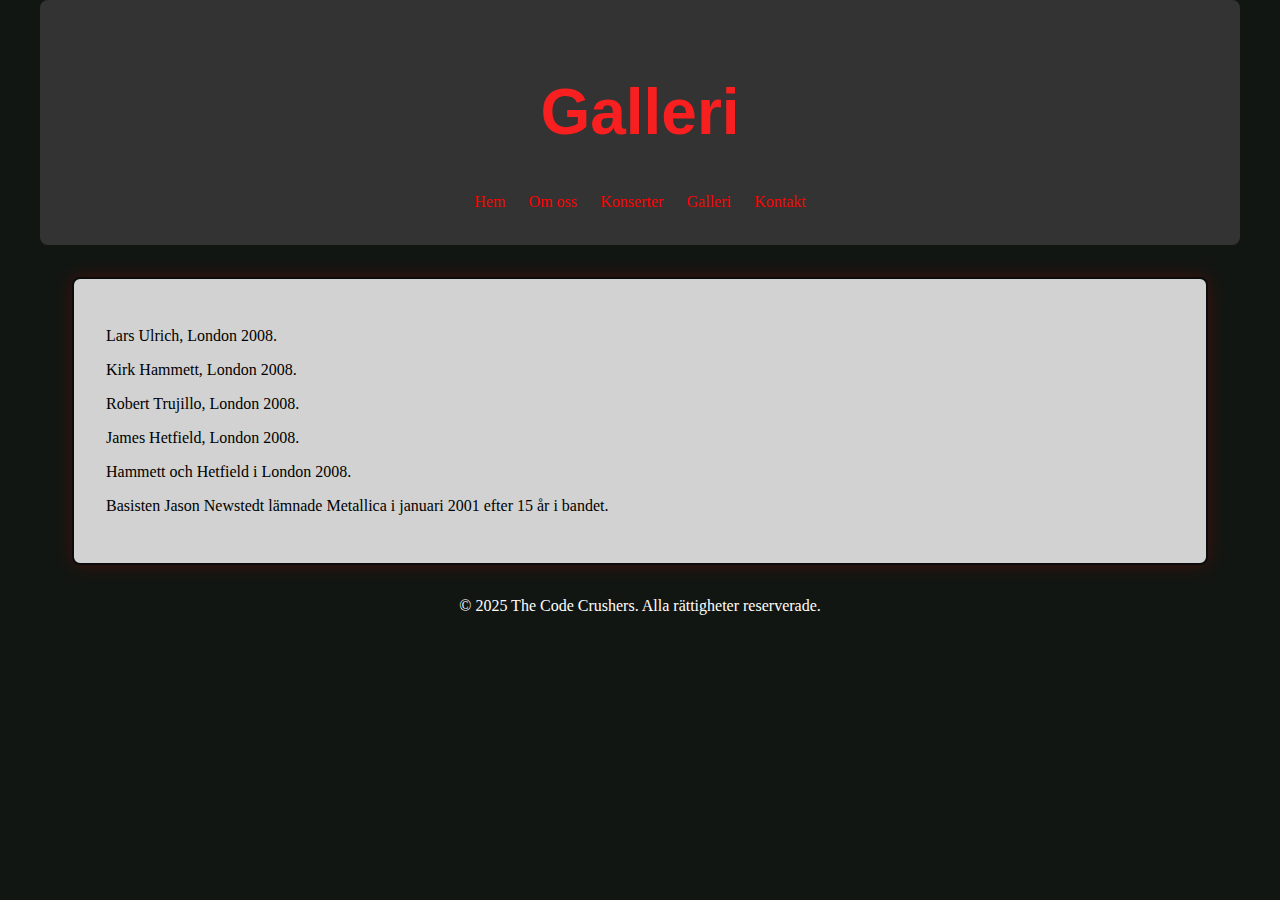
<file: Galleri.html>
<!DOCTYPE html>
<html lang="en">
  <head>
    <meta charset="UTF-8" />
    <meta name="viewport" content="width=device-width, initial-scale=1.0" />
    <link rel="stylesheet" href="styles.css" />
    <title>Metallica - Officiell Webbplats</title>
  </head>
  <body>
    <header>
      <h1 class="metallica-text">Galleri</h1>

      <nav>
        <ul>
          <li>
            <a href="../index.html">Hem</a>
          </li>

          <li>
            <a href="../Om oss/Om-oss.html">Om oss</a>
          </li>

          <li>
            <a href="../Konserter/Konserter.html">Konserter</a>
          </li>

          <li>
            <a href="Galleri.html">Galleri</a>
          </li>

          <li>
            <a href="../Kontakt/Kontakt.html">Kontakt</a>
          </li>
        </ul>
      </nav>
    </header>
    <section>
      <div class="grid-container">
        <div class="image-container p1"><p>Lars Ulrich, London 2008.</p></div>
        <div class="image-container p2"><p>Kirk Hammett, London 2008.</p></div>
        <div class="image-container p3">
          <p>Robert Trujillo, London 2008.</p>
        </div>
        <div class="image-container p4">
          <p>James Hetfield, London 2008.</p>
        </div>
        <div class="image-container p5">
          <p>Hammett och Hetfield i London 2008.</p>
        </div>
        <div class="image-container p6">
          <p>
            Basisten Jason Newstedt lämnade Metallica i januari 2001 efter 15 år
            i bandet.
          </p>
        </div>
      </div>
    </section>
    <footer>
      <p>© 2025 The Code Crushers. Alla rättigheter reserverade.</p>
    </footer>
  </body>
</html>
</file>
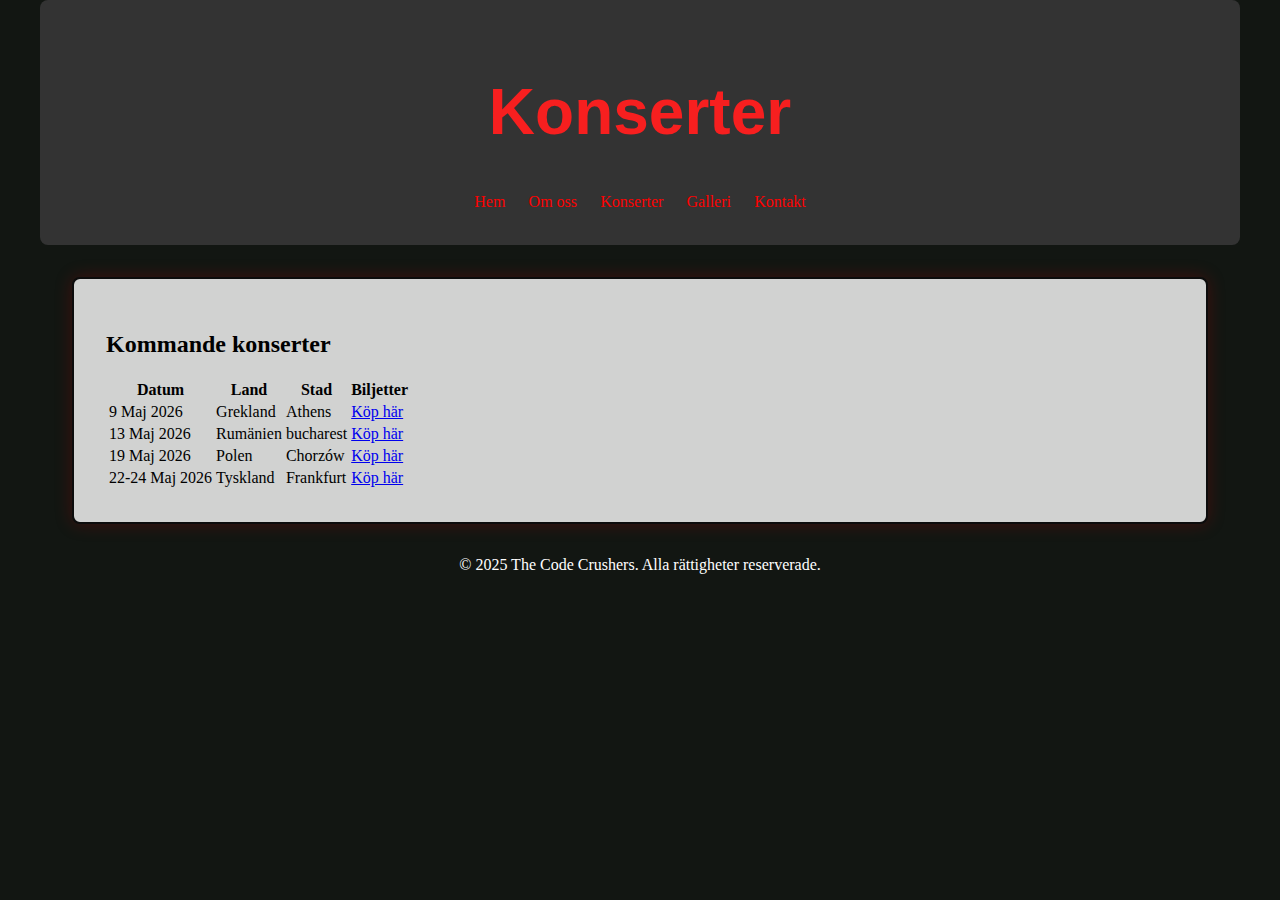
<file: Konserter.html>
<!DOCTYPE html>
<html lang="en">
  <head>
    <meta charset="UTF-8" />
    <meta name="viewport" content="width=device-width, initial-scale=1.0" />
    <link rel="stylesheet" href="styles.css" />
    <title>Metallica - Officiell Webbplats</title>
  </head>
  <body>
    <header>
      <h1 class="metallica-text">Konserter</h1>

      <nav>
        <ul>
          <li>
            <a href="../index.html">Hem</a>
          </li>

          <li>
            <a href="../Om oss/Om-oss.html">Om oss</a>
          </li>

          <li>
            <a href="Konserter.html">Konserter</a>
          </li>

          <li>
            <a href="../Galleri/Galleri.html">Galleri</a>
          </li>

          <li>
            <a href="../Kontakt/Kontakt.html">Kontakt</a>
          </li>
        </ul>
      </nav>
    </header>

    <section id="konserter" class="concerts">
      <h2>Kommande konserter</h2>

      <table>
        <tr>
          <th>Datum</th>

          <th>Land</th>

          <th>Stad</th>

          <th>Biljetter</th>
        </tr>

        <tr>
          <td>9 Maj 2026</td>

          <td>Grekland</td>

          <td>Athens</td>

          <td>
            <a
              href="https://www.viagogo.se/Konsertbiljetter/Hardrock-och-metal/Metallica-Biljetter"
              class="köp"
              target="_blank"
              >Köp här</a
            >
          </td>
        </tr>

        <tr>
          <td>13 Maj 2026</td>

          <td>Rumänien</td>

          <td>bucharest</td>

          <td>
            <a
              href="https://www.viagogo.se/Konsertbiljetter/Hardrock-och-metal/Metallica-Biljetter"
              class="köp"
              target="_blank"
              >Köp här</a
            >
          </td>
        </tr>

        <tr>
          <td>19 Maj 2026</td>

          <td>Polen</td>

          <td>Chorzów</td>

          <td>
            <a
              href="https://www.viagogo.se/Konsertbiljetter/Hardrock-och-metal/Metallica-Biljetter"
              class="köp"
              target="_blank"
              >Köp här</a
            >
          </td>
        </tr>

        <tr>
          <td>22-24 Maj 2026</td>

          <td>Tyskland</td>

          <td>Frankfurt</td>

          <td>
            <a
              href="https://www.viagogo.se/Konsertbiljetter/Hardrock-och-metal/Metallica-Biljetter"
              class="köp"
              target="_blank"
              >Köp här</a
            >
          </td>
        </tr>
      </table>
    </section>
    <footer>
      <p>© 2025 The Code Crushers. Alla rättigheter reserverade.</p>
    </footer>
  </body>
</html>
</file>
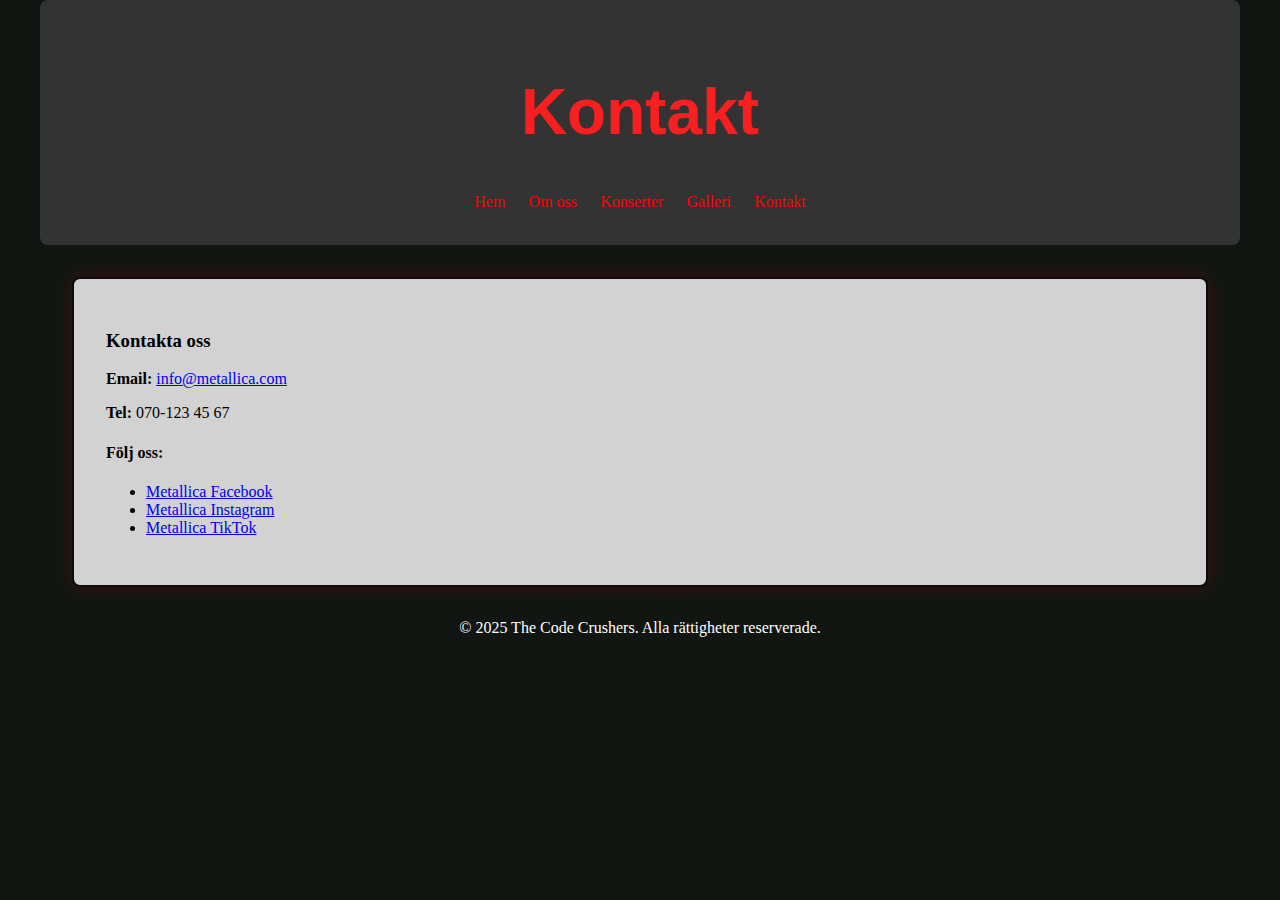
<file: Kontakt.html>
<!DOCTYPE html>
<html lang="en">
  <head>
    <meta charset="UTF-8" />
    <meta name="viewport" content="width=device-width, initial-scale=1.0" />
    <link rel="stylesheet" href="styles.css" />
    <title>Metallica - Officiell Webbplats</title>
  </head>
  <body>
    <header>
      <h1 class="metallica-text">Kontakt</h1>
      <nav>
        <ul>
          <li><a href="../index.html">Hem</a></li>
          <li><a href="../om-oss/Om-oss.html">Om oss</a></li>
          <li><a href="../Konserter/Konserter.html">Konserter</a></li>
          <li><a href="../Galleri/Galleri.html">Galleri</a></li>
          <li><a href="Kontakt.html">Kontakt</a></li>
        </ul>
      </nav>
    </header>

    <main id="kontakt">
      <section>
        <h3>Kontakta oss</h3>
        <p>
          <strong>Email:</strong>
          <a href="mailto:info@metallica.com">info@metallica.com</a>
        </p>
        <p><strong>Tel:</strong> 070-123 45 67</p>

        <h4>Följ oss:</h4>
        <ul>
          <li>
            <a href="https://www.facebook.com/..." target="_blank"
              >Metallica Facebook</a
            >
          </li>
          <li>
            <a href="https://www.instagram.com/..." target="_blank"
              >Metallica Instagram</a
            >
          </li>
          <li>
            <a href="https://www.tiktok.com/@metallica" target="_blank"
              >Metallica TikTok</a
            >
          </li>
        </ul>
      </section>
    </main>

    <footer>
      <p>© 2025 The Code Crushers. Alla rättigheter reserverade.</p>
    </footer>
  </body>
</html>
</file>
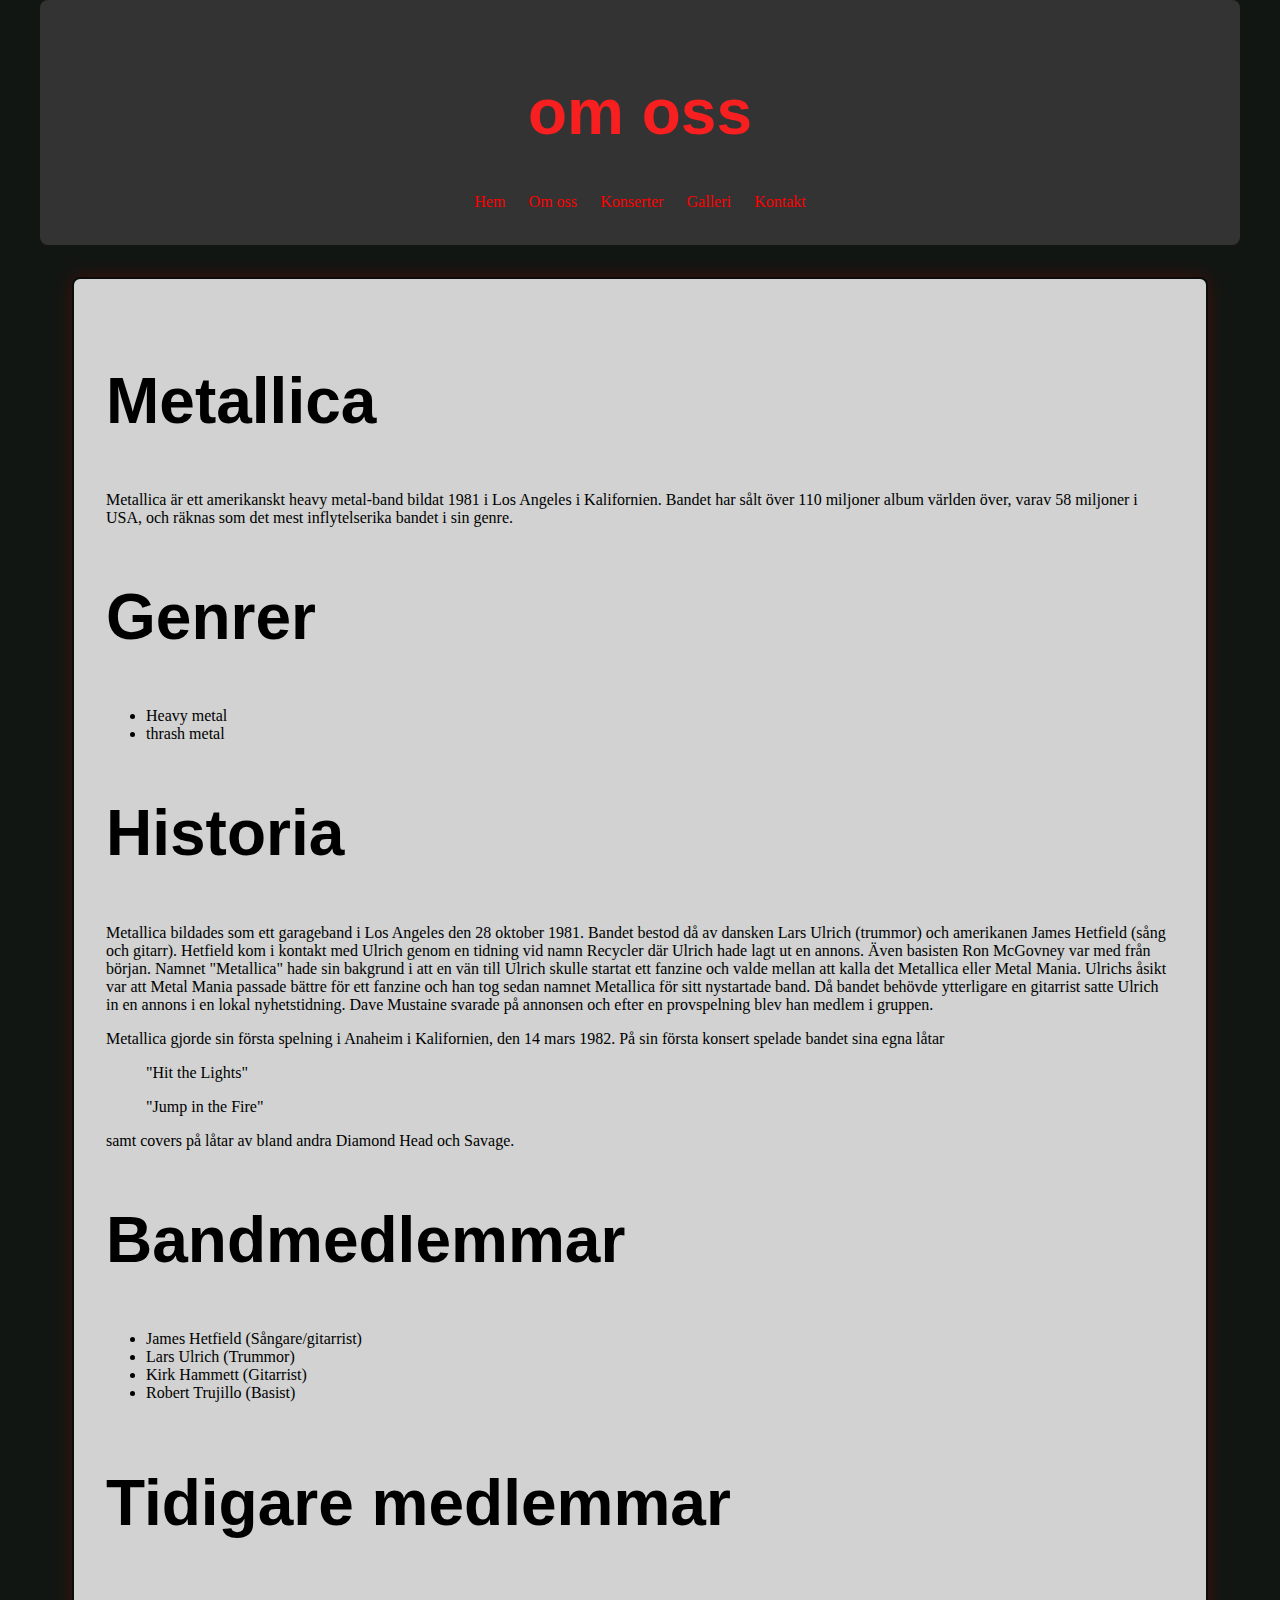
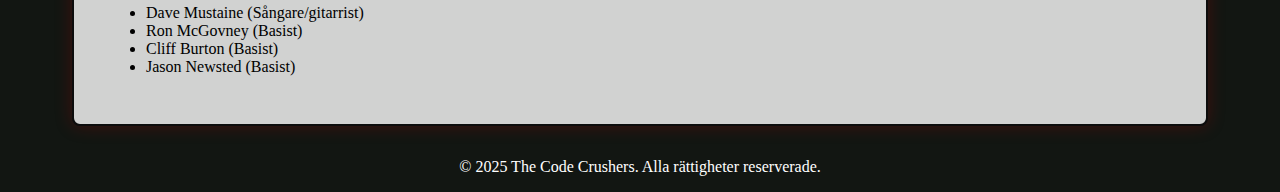
<file: Om-oss.html>
<!DOCTYPE html>
<html lang="en">
  <head>
    <meta charset="UTF-8" />
    <meta name="viewport" content="width=device-width, initial-scale=1.0" />
    <link rel="stylesheet" href="styles.css" />
    <title>Metallica - Officiell Webbplats</title>
  </head>
  <body>
    <header>
      <h1 class="metallica-text">om oss</h1>
      <nav>
        <ul>
          <li>
            <a href="../index.html">Hem</a>
          </li>

          <li>
            <a href="Om-oss.html">Om oss</a>
          </li>

          <li>
            <a href="../Konserter/Konserter.html">Konserter</a>
          </li>

          <li>
            <a href="../Galleri/Galleri.html">Galleri</a>
          </li>

          <li>
            <a href="../Kontakt/Kontakt.html">Kontakt</a>
          </li>
        </ul>
      </nav>
    </header>

    <section>
        <article>
          <h2 class="metallica-text"> Metallica</h2>

          <p>
            Metallica är ett amerikanskt heavy metal-band bildat 1981 i Los
            Angeles i Kalifornien. Bandet har sålt över 110 miljoner album
            världen över, varav 58 miljoner i USA, och räknas som det mest
            inflytelserika bandet i sin genre.
          </p>

          </article>

          <article>

          <h2 class="metallica-text">Genrer</h2>

          <ul>
            <li>Heavy metal</li>
            <li>thrash metal</li>
          </ul>
        </article>

        <article>

          <h2 class="metallica-text">Historia</h2>

          <p>
            Metallica bildades som ett garageband i Los Angeles den 28 oktober
            1981. Bandet bestod då av dansken Lars Ulrich (trummor) och
            amerikanen James Hetfield (sång och gitarr). Hetfield kom i kontakt
            med Ulrich genom en tidning vid namn Recycler där Ulrich hade lagt
            ut en annons. Även basisten Ron McGovney var med från början. Namnet
            "Metallica" hade sin bakgrund i att en vän till Ulrich skulle
            startat ett fanzine och valde mellan att kalla det Metallica eller
            Metal Mania. Ulrichs åsikt var att Metal Mania passade bättre för
            ett fanzine och han tog sedan namnet Metallica för sitt nystartade
            band. Då bandet behövde ytterligare en gitarrist satte Ulrich in en
            annons i en lokal nyhetstidning. Dave Mustaine svarade på annonsen
            och efter en provspelning blev han medlem i gruppen.
          </p>
          <p>
            Metallica gjorde sin första spelning i Anaheim i Kalifornien, den 14
            mars 1982. På sin första konsert spelade bandet sina egna låtar 
            <blockquote>"Hit the Lights"</blockquote> 
            <blockquote>"Jump in the Fire"</blockquote>
            samt covers på låtar av bland
            andra Diamond Head och Savage.
          </p>

        </article>
        
        <article>
        <h2 class="metallica-text">Bandmedlemmar</h2>
        <ul>
          <li>James Hetfield (Sångare/gitarrist)</li>
          <li>Lars Ulrich (Trummor)</li>
          <li>Kirk Hammett (Gitarrist)</li>
          <li>Robert Trujillo (Basist)</li>
        </ul>

        <h3 class="metallica-text">Tidigare medlemmar</h3>
        <ul>
          <li>Dave Mustaine (Sångare/gitarrist)</li>
          <li>Ron McGovney (Basist)</li>
          <li>Cliff Burton (Basist)</li>
          <li>Jason Newsted (Basist)</li>
        </ul>
        </article>

      </section>
    <footer>
      <p>© 2025 The Code Crushers. Alla rättigheter reserverade.</p>
    </footer>
  </body>
</html>
</file>
<file: styles.css>
@import url("https://fonts.cdnfonts.com/css/pastor-of-muppets");

.metallica-text {
  font-family: "Pastor of Muppets", sans-serif;
  font-size: 4rem; /* Större text ser ofta bättre ut för denna stil */
  animation-name: pulseGlow; /* Vilken animation? */
  animation-duration: 3s; /* Hur lång tid tar ett varv? */
  animation-iteration-count: infinite; /* Hur många gånger? (oändligt) */
  animation-timing-function: ease-in-out; /*Mjuk start och mjukt slut*/
}

body {
  margin: 0 auto;
  /* font-family: "Pastor of Muppets", sans-serif; */
  max-width: 1200px;
  background-color: #121612;
}
/* .bgbild {
  background-image: url("../Bilder/bgbild.jpg");
  background-position: center;
  background-size: cover;
  background-attachment: fixed;
} */
header {
  background-color: #333;
  color: #fc0101;
  padding: 10px 0;
  text-align: center;
  /*background: rgba(12, 20, 45, 0.85); /* Mörkblå, nästan svart, 85% synlig */
  /*border: 1px solid #4cc9f0; /* Tunn "elektrisk" ram */
  /*box-shadow: 0 0 15px rgba(76, 201, 240, 0.3); /* Litet blått sken (glow) */
  color: #f71f1f; /* #f0f8ff Kall vit text */
  padding: 2rem;
  border-radius: 8px;
}
nav {
  background-color: #333;
  width: 100%;
}
nav ul {
  list-style-type: none; /* Ta bort standardpunktlista */
  justify-content: center; /* Centrera innehållet horisontellt */
  display: flex; /* Använd flexbox för layout */
  align-items: center; /* Centrera innehållet vertikalt */
  margin: 0; /* Ta bort standardmarginal */
  padding: 0; /* Ta bort standardpadding */
  gap: 20px; /* Avstånd mellan länkar */
}
nav > ul > li > a {
  color: #fc0101;
  display: inline-block;
  transition: transform 0.5s ease;
  text-decoration: none;
  padding: 0.1rem; /* Inre marginal för bättre klickyta */
  border-radius: 5px;
}
nav > ul > li > a:hover {
  background-color: #fc0101;
  box-shadow: 6px 6px 25px rgb(226, 216, 14); /* starkare skugga vid hover */
  color: black;
  cursor: pointer; /* pekare vid hover */
  transform: scale(1.5) rotate(-360deg); /* lätt förstoring och rotation vid hover */

  width: 100%; /*breden på länken vid hover */
}
section {
  border: 2px solid #0c0c0c; /* Tunn "elektrisk" ram */
  box-shadow: 0 0 17px rgba(166, 4, 4, 0.3); /* Litet blått sken (glow) */
  background-color: #f6f6f6d7;
  padding: 2rem;
  margin: 2rem;
  border-radius: 8px;
}
footer {
  color: white;
  text-align: center;
  width: 100%;
  margin-top: auto;
}

@keyframes pulseGlow {
  0% {
    text-shadow: 0 0 5px rgba(252, 1, 1, 0.5);
    transform: scale(1);
  }
  50% {
    text-shadow: 0 0 25px rgba(255, 196, 1, 0.568);
    transform: scale(1.02);
  }
  100% {
    text-shadow: 0 0 5px rgba(252, 1, 1, 0.5);
    transform: scale(1);
  }
}
</file>
